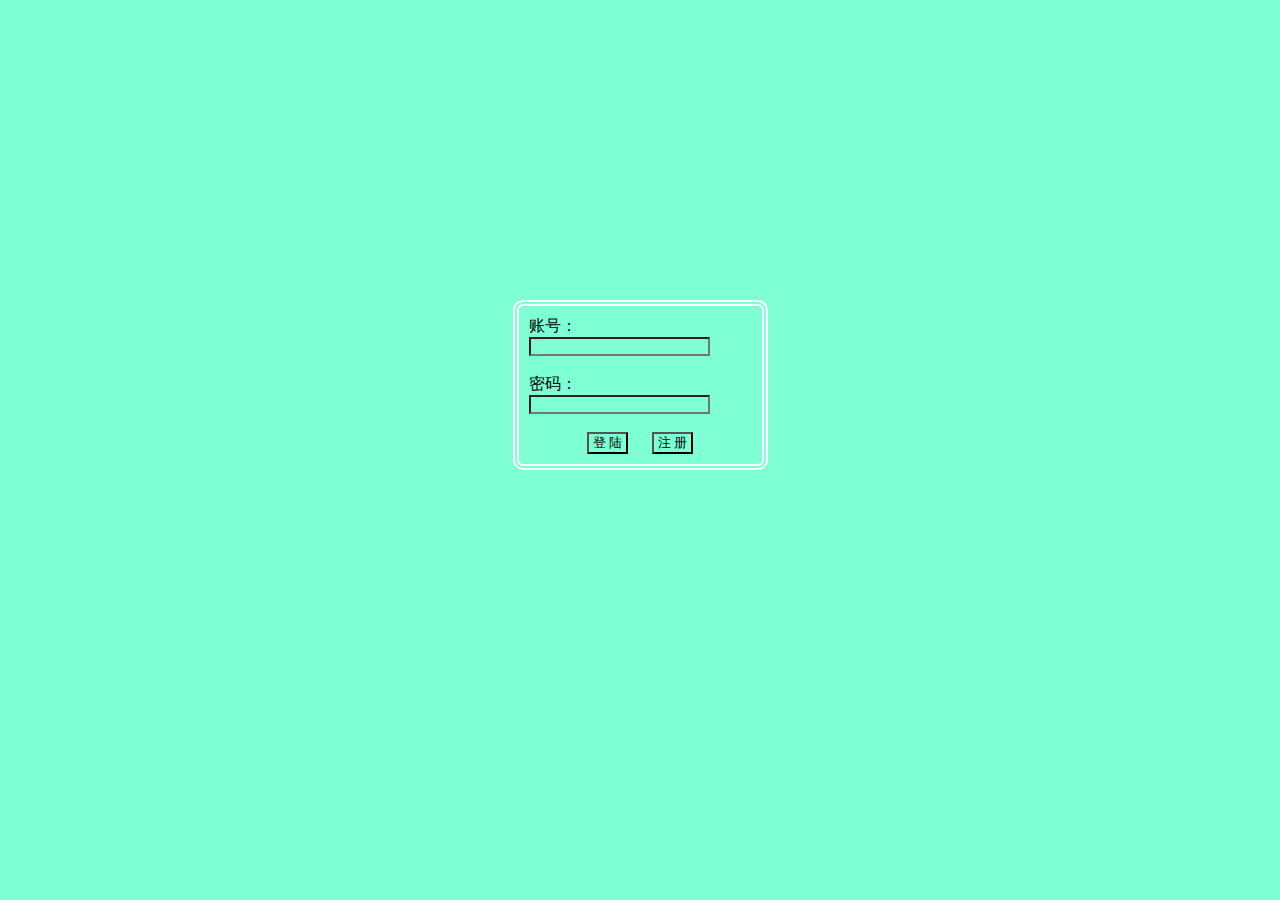
<file: WebContent/index.html>
<!DOCTYPE html>
<html>
	<head>
		<meta charset="UTF-8">
		<title>欢迎</title>
		<link rel="stylesheet" href="css/all.css" type="text/css" />
		<style type="text/css">
			#login_box{
				width: 223px;
				height: 100%;
				margin: 300px auto 0;
				padding: 10px;
				border: 6px double #FFF;
				border-radius: 10px;
			}
		</style>
	</head>
	<body>
		<div id="login_box">
			<form action="Login" method="post" name="login">
				账号：<input type="text" name="username" value="" ><br /><br />
				密码：<input type="password" name="password" value="" ><br /><br />
				<p align="center">
					<input type="submit" value="&nbsp;登&nbsp;陆&nbsp;" name="login" > &nbsp;&nbsp;&nbsp;&nbsp;
					<input type="submit" value="&nbsp;注&nbsp;册&nbsp;" name="registered" >
				</p>
			</form>
		</div>
	</body>
</html>
</file>
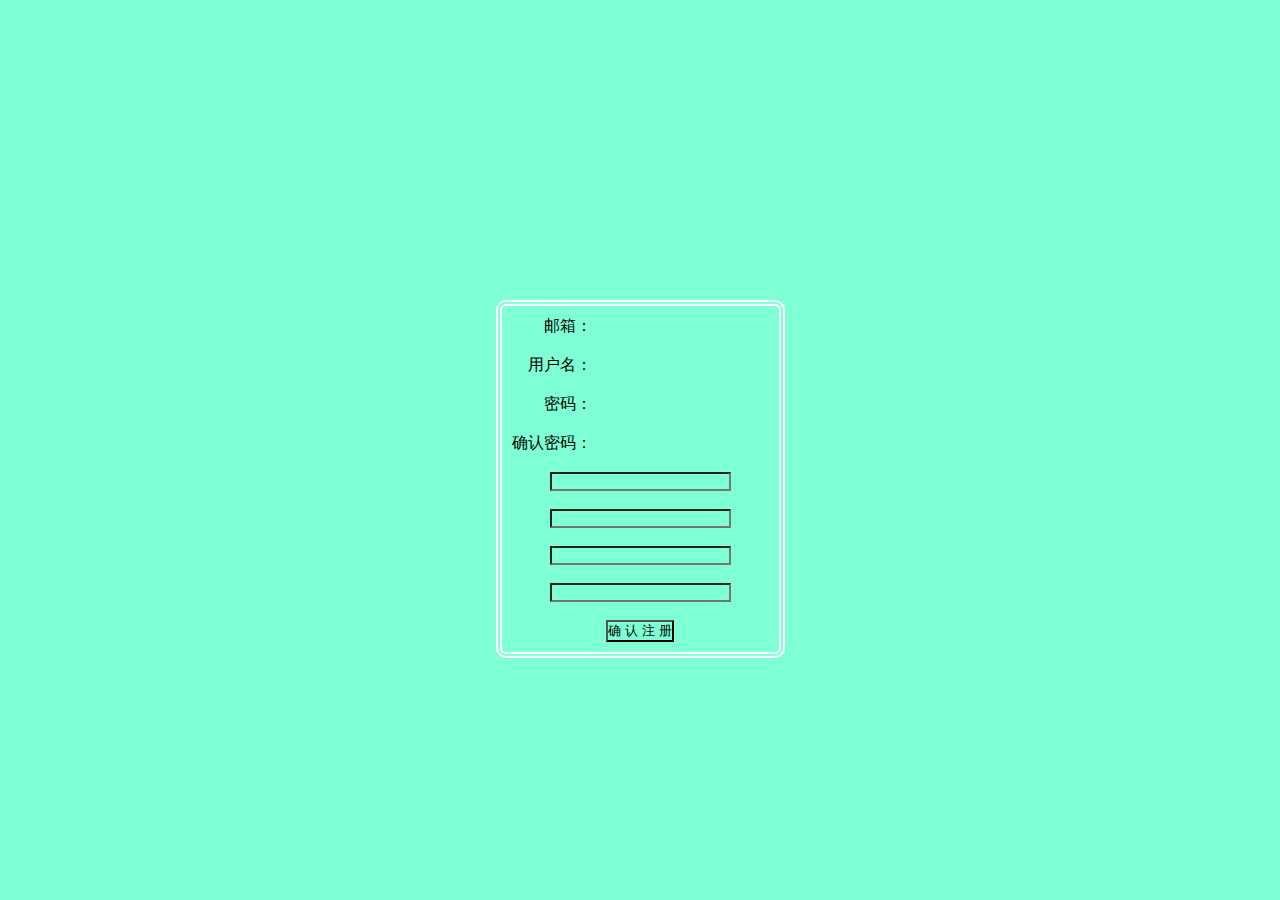
<file: WebContent/registered.html>
<!DOCTYPE html>
<html>

	<head>
		<meta charset="UTF-8">
		<title>注册</title>
		<link rel="stylesheet" href="css/all.css" type="text/css" />
		<style type="text/css">
			#registered_box {
				width: 257px;
				height: 100%;
				margin: 300px auto 0;
				padding: 10px;
				border: 6px double #FFF;
				border-radius: 10px;
				text-align: center;
			}
			.rigth_box{
				
			}
			.left_box{
				float: left;
				text-align: right;
			}
		</style>
	</head>

	<body>
		<div id="registered_box">
			<form action="Registered" method="post" name="login">
				<div class="left_box">
					<p>邮箱：</p><br />
					<p>用户名：</p><br />
					<p>密码：</p><br />
					<p>确认密码：</p><br />
				</div>
				<div class="rigth_box">
					<input type="text" name="r_useremail" value="" /><br /><br />
					<input type="text" name="r_username" value="" /><br /><br />
					<input type="password" name="r_password1" value="" /><br /><br />
					<input type="password" name="r_password2" value="" /><br /><br />
				</div>
				<input type="submit" value="确&nbsp;认&nbsp;注&nbsp;册" name="r_registered" />
			</form>
		</div>
	</body>

</html>
</file>
<file: WebContent/css/all.css>
@charset "UTF-8";
*{
	margin: 0;
	padding: 0;
	background-color: aquamarine;
}
</file>
